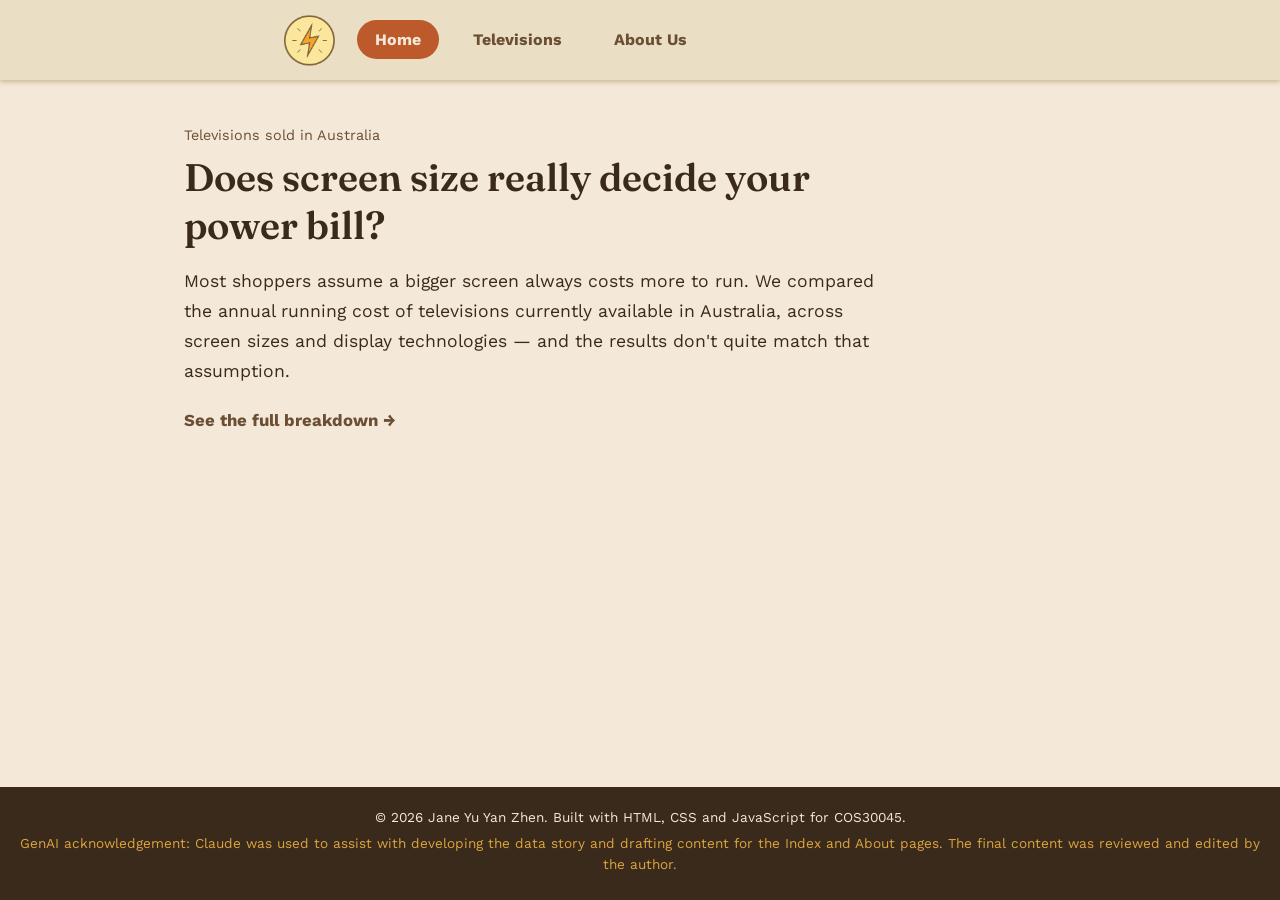
<file: index.html>
<!DOCTYPE html>
<html lang="en">
<head>
	<meta charset="utf-8" />
	<meta name="description" content="Television Energy Consumption in Australia">
	<meta name="keywords" content="HTML, CSS, JavaScript, Energy, Televisions, Australia">
	<meta name="author" content="Jane Yu Yan Zhen">
	<link rel="preconnect" href="https://fonts.googleapis.com">
	<link rel="preconnect" href="https://fonts.gstatic.com" crossorigin>
	<link href="https://fonts.googleapis.com/css2?family=Fraunces:opsz,wght@9..144,500;9..144,600;9..144,700&family=Work+Sans:wght@400;500;600&display=swap" rel="stylesheet">
	<link href="style.css" rel="stylesheet" type="text/css" />
	<script src="script.js"></script>
	<title>Home &mdash; TV Energy Consumption</title>
</head>
<body>
	<nav>
		<div class="nav-left">
			<a href="index.html" class="logo" aria-label="Home">
				<img src="PowerIcon.png" width="55" height="55" alt="PowerIconLogo">
			</a>
			<label for="menu-toggle" class="menu-icon">&#9776;</label>
		</div>

		<input type="checkbox" id="menu-toggle">

		<div class="menu">
			<div class="dropdown">
				<a href="index.html" class="dropbtn">Home</a>
			</div>
			<div class="dropdown">
				<a href="televisions.html" class="dropbtn">Televisions</a>
			</div>
			<div class="dropdown">
				<a href="about.html" class="dropbtn">About Us</a>
			</div>
		</div>
	</nav>

	<main>
		<div class="hero-container">
			<p class="eyebrow">Televisions sold in Australia</p>
			<h1 class="hero-headline">Does screen size really decide your power bill?</h1>
			<p id="heroP">Most shoppers assume a bigger screen always costs more to run. We
			compared the annual running cost of televisions currently available in Australia,
			across screen sizes and display technologies &mdash; and the results don't quite
			match that assumption.</p>
			<p class="hero-cta"><a href="televisions.html">See the full breakdown &rarr;</a></p>
		</div>

	</main>

	<footer class="footer">
		<div class="footer-bottom">
			<p>&copy; <span id="footerYear"></span> Jane Yu Yan Zhen. Built with HTML, CSS and JavaScript for COS30045.</p>
			<p class="genai-note">GenAI acknowledgement: Claude was used to assist with developing the data story and drafting content for the Index and About pages. The final content was reviewed and edited by the author.
		</div>
	</footer>
</body>
</html>
</file>
<file: style.css>
*, *::before, *::after{
	box-sizing: border-box;
}

html, body{
	height: 100%;
}

body{
	background-color: #F4E9D8;
	margin: 0;
	line-height: 1.6;
	font-family: "Work Sans", Arial, sans-serif;
	padding-top: 90px;
	color: #3A2A1C;
	display: flex;
	flex-direction: column;
	min-height: 100vh;
}

h1, h2{
	font-family: "Fraunces", Georgia, serif;
	font-weight: 600;
}

body a{
	color: #6B4E33;
	text-decoration: none;
	font-weight: bold;
	transition: color 0.3s ease, border-bottom 0.3s ease;
}

body a:hover{
	color: #BD5A2C;
}


/* =========================
   MENU / NAVIGATION
   ========================= */

nav{
	position: fixed;
	top: 0;
	left: 0;
	width: 100%;
	height: 80px;
	background: #EADFC4;
	display: flex;
	padding: 15px 32px;
	box-shadow: 0 2px 5px #C9B594;
	z-index: 1000;
	color: #3A2A1C;
	align-items: center;
	justify-content: flex-start;
}

.nav-left{
	display: flex;
	align-items: center;
	gap: 20px;
	margin-left: 250px;
}

.logo img{
	display: block;
	cursor: pointer;
	border-radius: 50%;
	transition: transform 0.15s ease;
}

.logo img:hover{
	transform: scale(1.08);
}

.menu{
	display: flex;
	align-items: center;
	gap: 16px;
	margin-left: 20px;
	margin-right: 0;
}

.menu-icon{
	display: none;
	font-size: 20px;
	cursor: pointer;
	padding: 10px;
	color: #3A2A1C;
	user-select: none;
}

#menu-toggle{
	display: none;
}

.dropbtn{
	font-family: "Work Sans", Arial, sans-serif;
	font-size: 1rem;
	color: #6B4E33;
	background: none;
	border: none;
	padding: 10px 18px;
	border-radius: 999px;
	font-weight: bold;
	cursor: pointer;
	transition: background 0.2s ease, color 0.2s ease;
}

.dropbtn:hover{
	background: #D3BD95;
	color: #3A2A1C;
}


/* Navigation Highlighting */

.menu a.active{
	background: #BD5A2C !important;
	color: #F4E9D8 !important;
}

.menu a.active:hover{
	background: #BD5A2C;
	color: #F4E9D8;
}


/* =========================
   PAGE SECTIONS
   ========================= */

main{
	max-width: 960px;
	width: 100%;
	box-sizing: border-box;
	margin: 0 auto;
	padding: 20px 24px 60px;
	flex: 1 0 auto;
}

.eyebrow{
	color: #6B4E33;
	font-size: 0.9rem;
	margin-bottom: 6px;
}


/* =========================
   HOME PAGE
   ========================= */

.hero-container{
	max-width: 700px;
	margin-bottom: 40px;
}

.hero-stat{
	font-size: 3.2rem;
	color: #3A2A1C;
	margin: 0 0 15px 0;
}

/* Same Fraunces family/weight as .hero-stat, sized for a sentence-length
   headline instead of a short number like "1,146" */
.hero-headline{
	font-family: "Fraunces", Georgia, serif;
	font-weight: 600;
	font-size: 2.4rem;
	line-height: 1.25;
	color: #3A2A1C;
	margin: 0 0 15px 0;
}

@media (max-width: 600px){
	.hero-headline{
		font-size: 1.9rem;
	}
}

.hero-unit{
	font-size: 1.1rem;
	font-weight: normal;
	color: #6B4E33;
}

#heroP{
	font-size: 1.1rem;
	line-height: 1.7;
}

.data-note{
	font-size: 0.85rem;
	color: #6B4E33;
	font-style: italic;
}

.hero-cta{
	margin-top: 20px;
}

.hero-cta a{
	font-size: 1.05rem;
	display: inline-block;
	transition: transform 0.2s ease, color 0.2s ease;
}

.hero-cta a:hover{
	transform: translateX(4px);
}

.fact-section{
	margin-top: 20px;
}

.fact-container{
	display: flex;
	gap: 20px;
}

.fact-card{
	flex: 1;
	background-color: #EADFC4;
	border: 1px solid #D3BD95;
	border-radius: 8px;
	padding: 20px;
}

.fact-number{
	display: block;
	font-size: 2rem;
	font-weight: bold;
	color: #BD5A2C;
}

.fact-label{
	display: block;
	font-size: 0.85rem;
	font-weight: bold;
	color: #6B4E33;
	margin: 5px 0 10px 0;
}

.fact-card p{
	font-size: 0.9rem;
	margin: 0;
}


/* =========================
   TELEVISIONS PAGE
   ========================= */

.page-intro{
	max-width: 700px;
	margin-bottom: 30px;
}

.page-intro h2{
	font-size: 2rem;
	color: #3A2A1C;
	border-bottom: 2px solid #D3BD95;
	padding-bottom: 10px;
	display: inline-block;
}


/* Chart heading */

main h3{
	margin-left: 0;
	text-align: left;
}


/* Chart */

.chart-container{
	width: 500px;
	max-width: 100%;
	margin: 20px 0 30px 0;
	padding: 0;
	background-color: transparent;
	border: none;
	border-radius: 0;
	text-align: left;
}

/*.chart-container img{
	width: 100%;
	height: auto;
	display: block;
	margin: 0;
}*/


/* Energy Table */

.energy-table{
	width: 100%;
	border-collapse: collapse;
	margin-bottom: 10px;
}

.energy-table th,
.energy-table td{
	padding: 12px;
	border: 1px solid #D3BD95;
	text-align: left;
}

.energy-table th{
	background-color: #EADFC4;
	color: #3A2A1C;
	font-size: 0.9rem;
}

.energy-table td{
	background-color: #FBF6EC;
}


/* Energy Bar */

.draw-bar{
	display: block;
	height: 10px;
	background: linear-gradient(90deg, #DCA53E, #BD5A2C);
	border-radius: 6px;
}


/* Tips Box */

.tips-box{
	background-color: #EADFC4;
	border: 1px solid #D3BD95;
	border-radius: 8px;
	padding: 20px 24px;
	margin-bottom: 30px;
}

.tips-box ul{
	margin: 12px 0;
	padding-left: 20px;
}

.tips-box li{
	margin: 8px 0;
}


/* =========================
   FOOTER
   ========================= */

.footer{
	background-color: #3A2A1C;
	color: #F4E9D8;
	padding: 20px;
	text-align: center;
	font-size: 0.85rem;
	flex-shrink: 0;
}

.footer-bottom p{
	margin: 0 0 4px 0;
}

.genai-note{
	color: #DCA53E;
}


/* =========================
   RESPONSIVE DESIGN
   ========================= */

@media (max-width: 768px){

	.fact-container{
		flex-direction: column;
	}

	.menu-icon{
		display: block;
	}

	.menu{
		display: none;
		flex-direction: column;
		position: absolute;
		top: 55px;
		left: 0;
		width: 100%;
		background: #EADFC4;
		text-align: center;
		gap: 0;
	}

	.dropdown{
		border-top: 1px solid #D3BD95;
	}

	.dropbtn{
		display: block;
		border-radius: 0;
		padding: 15px;
	}

	#menu-toggle:checked ~ .menu{
		display: flex;
	}

}
</file>
